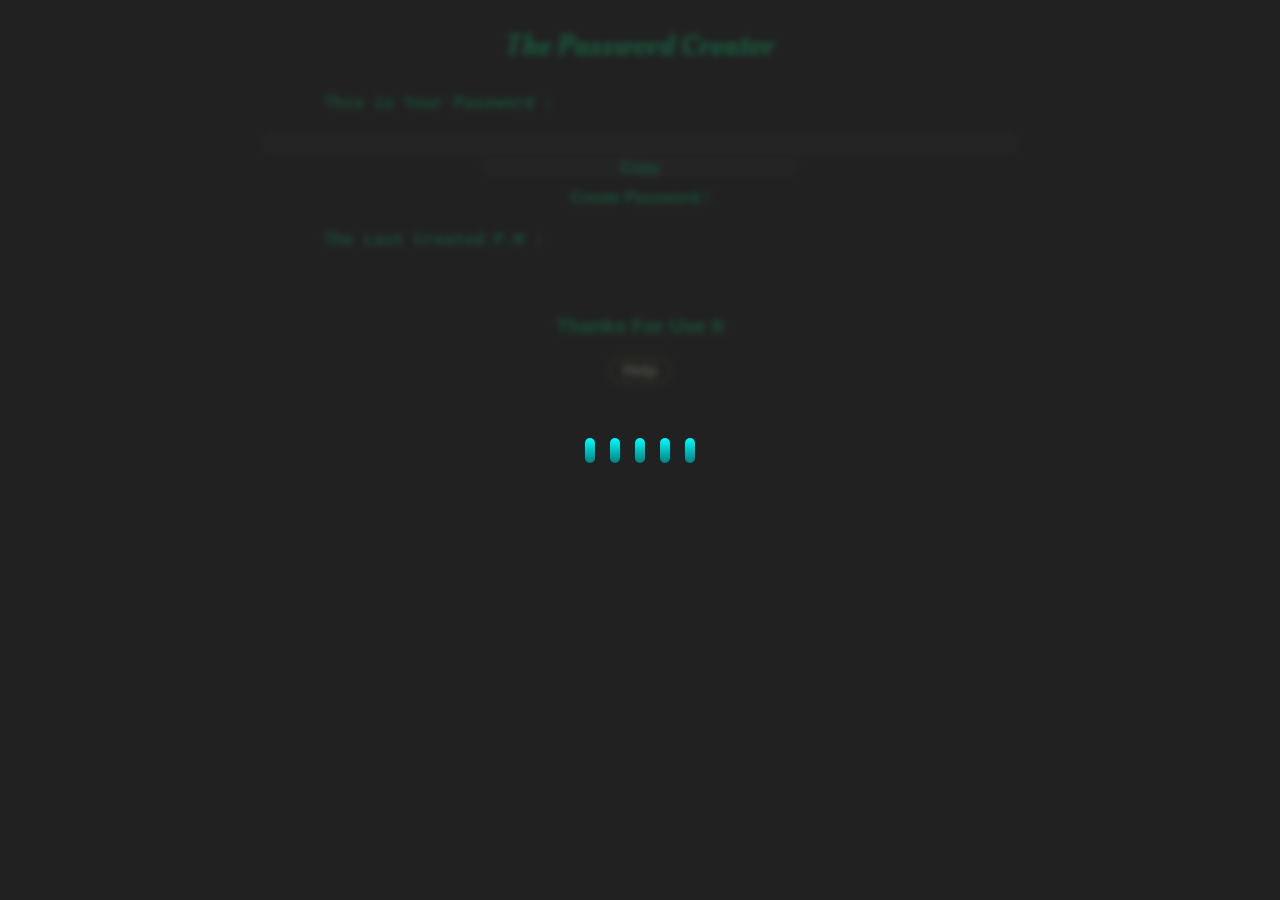
<file: index.html>
<!DOCTYPE html>
<html>
      <head><title>Password_Creator</title><meta http-equiv="Content-Type" content="text/html;charset=UTF-8"><meta name='viewport' content='width=device-width, height=device-height, initial-scale=1.0, minimum-scale=1.0'><link rel="icon" type="image/x-icon" href="https://www.bing.com/favicon.ico">
      
            <link rel="stylesheet" href="styles.css">
      </head>
      <body>
            <div class="I">
                  <h2 id="title">The Password Creator</h2>
                  <div>
                  <p style="text-align:left;" >This is Your Password : </p><input type="search" id="password" readonly ><br><input  type="button" id='copybtn' value="Copy"> 
                  </div>
                  <input id="button" type="button" onclick="createPassword()" value="Create Password !">
                  <br><p>The Last Created P.W : </p><input type="text" id="p" style="background-color: transparent;border: 0;text-align: center;font-size: medium;"></input><br><br>
                  <p id='help'>How To Use : <br><span class="space">- Click on the button 'Create Password !' to Create A Secure Password </span><br><span class='space'>- To copy your password Just click it </span> <br><span class='space'>- Repeat the topics to get a new password <br><b><center> Thanks For Use It </center></b></p><input type="button" value=" Help " onclick="help()" id='hidebtn'>
            </div>
            <div class="loader">
                  <div class="loader-bar2"></div>
                  <div class="loader-bar"></div>
                  <div class="loader-bar2"></div>
                  <div class="loader-bar"></div>
                  <div class="loader-bar2"></div>
            </div>
            

      </body>
      
      <script src="script.js"></script>
</html>
</file>
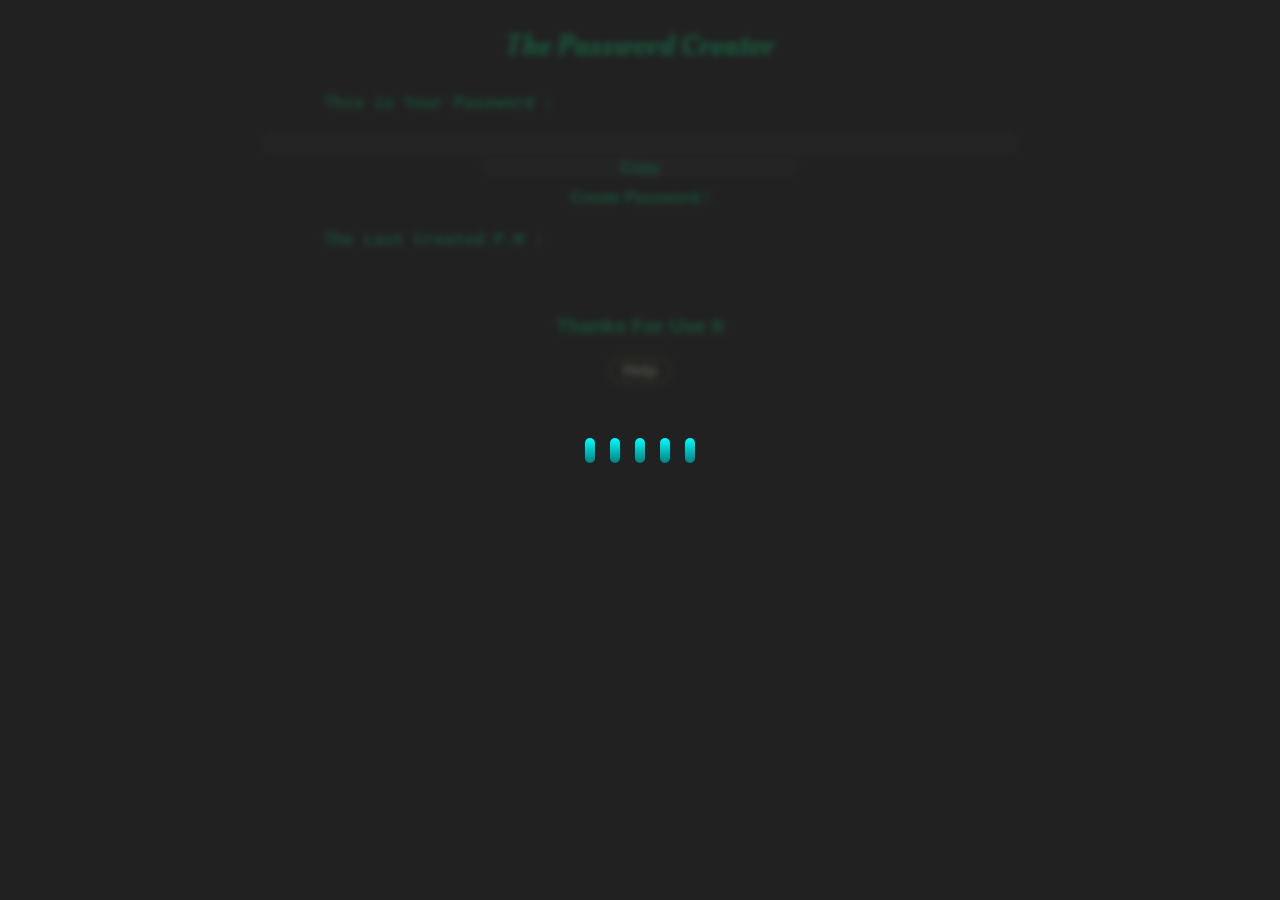
<file: main.html>
<!DOCTYPE html>
<html>
      <head><title>Password_Creator</title><meta http-equiv="Content-Type" content="text/html;charset=UTF-8"><meta name='viewport' content='width=device-width, height=device-height, initial-scale=1.0, minimum-scale=1.0'><link rel="icon" type="image/x-icon" href="https://www.bing.com/favicon.ico">
            <style>
                  
                  @import url('https://fonts.googleapis.com/css2?family=Oleo+Script&display=swap');
                  @import url('https://fonts.googleapis.com/css2?family=Inconsolata:wght@600&display=swap');
                  @import url('https://fonts.googleapis.com/css2?family=Delius+Swash+Caps:wght@400&display=swap');

                  *{
                        font-family: Delius Swash Caps ,serif , ;
                        font-weight: bold;
                        color :rgb(0,232,133);
                        outline: 0;
                  }
                  
                  
                  body{
                        background: #212121;
                        font-size:1.25rem;
                        font-family:'Consolas',Verdana,'Lucida Sans', 'Lucida Sans Regular', 'Lucida Grande', 'Lucida Sans Unicode', Verdana, sans-serif;
                        
                  }
                  #password{
                        background: #313131;
                        border:0px;
                        border-radius: 10px;
                        color: #808080;
                        text-align:center;
                        text-shadow: #202080 1px 1px;
                        font-family:'Inconsolata',monospace,'Consolas';
                        font-size: 1.25rem;
                        
                  }
                  #password , #copybtn{animation: password_animation 1s infinite;}
                  @keyframes  password_animation {
                        0%{box-shadow:rgba(43, 255, 223, 0.3) 0 0 30px;}
                        50%{box-shadow:rgba(100, 255, 23, 0.3) 0 0 15px;}
                        100%{box-shadow:rgba(43, 255, 223, 0.3) 0 0 30px;}
                  }

                  #password:focus{
                        border-radius: 10px;
                        background:linear-gradient(to right,#212125,#404040,#212125);
                        border:0px;border-color: transparent;
                        font-family: 'Inconsolata',monospace;
                  }
                  #button{
                        background: transparent;
                        border: 0rem;
                        margin-top:10px;
                  }
                  h2{
                        font-family: Oleo Script,Arial, Helvetica, sans-serif;
                        
                        transition:2s;
                                         
                        
                  }
                  
                  
                  
                  #hidebtn{
                        background-color: rgba(50, 50, 50, 0.2);
                        border:0px;
                        border-radius: 8px;
                        transition: all 0.5s;
                        box-shadow: #808030 0 0 10px;
                        color: antiquewhite;
                  }
                  #hidebtn:hover{
                        
                        background-color: rgba(50, 50, 50, 0.8);
                        box-shadow: #409090 0 0 20px;
                        color: antiquewhite;

                  }
                  #copybtn{
                        background-color: #313131;
                        border-bottom-left-radius:10px ;
                        border-bottom-right-radius:10px ;
                        border: 0px;
                        width: 25%;
                        font-size: 1rem;
                        height: auto;
                        align-items:none;
                        text-shadow: #202080 0 0 1px;
                        
                        
                  }
                  p{
                        font-family: 'Inconsolata','Consolas',verdana;
                        transition: 3s;
                        
                        text-align: start;margin-left: 25%;
                        
                  }
                  .I{
                        text-align: center;
                        align-items: center;
                        vertical-align: middle;
                  
                  }
                  input[type='button']{
                        width: auto;
                        font-size: 1rem;
                        height: auto;
                  }
                  img{
                        text-align: center;
                        align-items: center;
                        align-self: center;
                        align-content: center;
                        ruby-align: center;
                        position:absolute;
                        margin-left: 48.5%;
                        top: 0.5px;
                        transition: 1s;
                        animation: re 2s infinite;
                  }
                  .loader{
                        position: absolute;

                        display: flex;
                        justify-content: center;
                        align-items: center;
                        top: 0;
                        left: 0;
                        width: 100%;
                        height: 100%;
                        background-color: #212121c7;
                        backdrop-filter: blur(3px);
                        z-index: 20;
                        transition:all 1s;
                        
                        
                  }
                  .loader-bar{
                        width: 10px;
                        height: 25px;
                        margin: 0 10px;
                        border-radius: 5px;
                        background:linear-gradient(to top,#008080,#00ffff);
                        animation: loader-animation .8s infinite;
                  }
                  .loader-bar2{
                        width:10px;
                        height: 25px;
                        margin:0 5px;
                        
                        border-radius: 5px;
                        background:linear-gradient(to top,#008080,#00ffff);
                        animation: loader-animation2 .8s infinite;
                        
                  }
                  @keyframes loader-animation{
                        0%{transform: scale(1);}
                        50%{transform: scale(1,2);}
                        100%{transform: scale(1,1);}
                  }
                  @keyframes loader-animation2{
                        0%{transform: scale(1,2);}
                        50%{transform: scale(1,1);}
                        100%{transform: scale(1,2);}
                  }
                  
                  @media only screen and (max-width:500px){
                        p{
                              margin-left: 0.01%;
                        }

                  }
                  .space{
                        margin-left: 1rem;
                  }
            </style>

      </head>
      <body>
            <div class="I">
                  <h2 id="title">The Password Creator</h2>
                  <div>
                  <p style="text-align:left;" >This is Your Password : </p><input type="search" id="password" readonly ><br><input  type="button" id='copybtn' value="Copy"> 
                  </div>
                  <input id="button" type="button" onclick="createPassword()" value="Create Password !">
                  <br><p>The Last Created P.W : </p><input type="text" id="p" style="background-color: transparent;border: 0;text-align: center;font-size: medium;"></input><br><br>
                  <p id='help'>How To Use : <br><span class="space">- Click on the button 'Create Password !' to Create A Secure Password </span><br><span class='space'>- To copy your password Just click it </span> <br><span class='space'>- Repeat the topics to get a new password <br><b><center> Thanks For Use It </center></b></p><input type="button" value=" Help " onclick="help()" id='hidebtn'>
            </div>
            <div class="loader">
                  <div class="loader-bar2"></div>
                  <div class="loader-bar"></div>
                  <div class="loader-bar2"></div>
                  <div class="loader-bar"></div>
                  <div class="loader-bar2"></div>
            </div>
            

      </body>
      <script>
            var width = window.innerWidth;
            
            var writep = document.getElementById('password');
            var ti= document.querySelector('#p')
            
            writep.style.width=100-40+'%';

            //Notification.requestPermission();
      
            //window.setInterval(e=>{document.title = writep.value+' - Password Creator';new Notification('Now Date : '+ new Date(),{body:'Live_Time_Created-By ==> Farouk',icon:"8.png",tag:'No Reapeat'})},1000)
            
            
            setTimeout(function(){document.querySelector('.loader').style.display = 'none';window.onkeypress=function(){window.location='./Password_Maker.html'}},5000)
            
            ti.value = document.cookie.replace('EPGC=','')
            function createPassword(){
                  
                  
                  var length = 8;
                  var characters = 'abcdefghklmnopkrstuvwxyzABCDEFGHIJKLMNOPQRSTUVWXYZ1234567890._-'
                  var word ="";
                  for (var a = 0,n = characters.length;a<length;++a){
                        word += characters.charAt(Math.floor(Math.random() * n))
                  }
                  writep.value=word;var copybtn = document.getElementById('copybtn');
                  copybtn.onclick=function (){writep.select();document.execCommand('copy');alert('Your password seccesfully copied to clipboard ☺ ');}
                  document.cookie = 'EPGC'+'='+word+';'+ 'gtrgtg' + '; path= ';
                  window.confirm('We Will Create A Data For More Usage Experience !! \n - Data_Created : '+document.cookie)
                  
                  
                  
            }
           
            var p = document.getElementById('help');

            p.style.display='none';
            function help(){
                  
                  
                  if(p.style.display=='none'){
                        p.style.display='block'
                  }else{
                        p.style.display='none'
                  }
            }
            var loader = document.querySelector('.loader');
            if(loader.style.display=='flex'){
                  
            }
            
      </script>

</html>
</file>
<file: styles.css>
@import url('https://fonts.googleapis.com/css2?family=Oleo+Script&display=swap');
@import url('https://fonts.googleapis.com/css2?family=Inconsolata:wght@600&display=swap');
@import url('https://fonts.googleapis.com/css2?family=Delius+Swash+Caps:wght@400&display=swap');

*{
    font-family: Delius Swash Caps ,serif , ;
    font-weight: bold;
    color :rgb(0,232,133);
    outline: 0;
}


body{
    background: #212121;
    font-size:1.25rem;
    font-family:'Consolas',Verdana,'Lucida Sans', 'Lucida Sans Regular', 'Lucida Grande', 'Lucida Sans Unicode', Verdana, sans-serif;
    
}
#password{
    background: #313131;
    border:0px;
    border-radius: 10px;
    color: #808080;
    text-align:center;
    text-shadow: #202080 1px 1px;
    font-family:'Inconsolata',monospace,'Consolas';
    font-size: 1.25rem;
    
}
#password , #copybtn{animation: password_animation 1s infinite;}
@keyframes  password_animation {
    0%{box-shadow:rgba(43, 255, 223, 0.3) 0 0 30px;}
    50%{box-shadow:rgba(100, 255, 23, 0.3) 0 0 15px;}
    100%{box-shadow:rgba(43, 255, 223, 0.3) 0 0 30px;}
}

#password:focus{
    border-radius: 10px;
    background:linear-gradient(to right,#212125,#404040,#212125);
    border:0px;border-color: transparent;
    font-family: 'Inconsolata',monospace;
}
#button{
    background: transparent;
    border: 0rem;
    margin-top:10px;
}
h2{
    font-family: Oleo Script,Arial, Helvetica, sans-serif;
    
    transition:2s;
                        
    
}



#hidebtn{
    background-color: rgba(50, 50, 50, 0.2);
    border:0px;
    border-radius: 8px;
    transition: all 0.5s;
    box-shadow: #808030 0 0 10px;
    color: antiquewhite;
}
#hidebtn:hover{
    
    background-color: rgba(50, 50, 50, 0.8);
    box-shadow: #409090 0 0 20px;
    color: antiquewhite;

}
#copybtn{
    background-color: #313131;
    border-bottom-left-radius:10px ;
    border-bottom-right-radius:10px ;
    border: 0px;
    width: 25%;
    font-size: 1rem;
    height: auto;
    align-items:none;
    text-shadow: #202080 0 0 1px;
    
    
}
p{
    font-family: 'Inconsolata','Consolas',verdana;
    transition: 3s;
    
    text-align: start;margin-left: 25%;
    
}
.I{
    text-align: center;
    align-items: center;
    vertical-align: middle;

}
input[type='button']{
    width: auto;
    font-size: 1rem;
    height: auto;
}
img{
    text-align: center;
    align-items: center;
    align-self: center;
    align-content: center;
    ruby-align: center;
    position:absolute;
    margin-left: 48.5%;
    top: 0.5px;
    transition: 1s;
    animation: re 2s infinite;
}
.loader{
    position: absolute;

    display: flex;
    justify-content: center;
    align-items: center;
    top: 0;
    left: 0;
    width: 100%;
    height: 100%;
    background-color: #212121c7;
    backdrop-filter: blur(3px);
    z-index: 20;
    transition:all 1s;
    
    
}
.loader-bar{
    width: 10px;
    height: 25px;
    margin: 0 10px;
    border-radius: 5px;
    background:linear-gradient(to top,#008080,#00ffff);
    animation: loader-animation .8s infinite;
}
.loader-bar2{
    width:10px;
    height: 25px;
    margin:0 5px;
    
    border-radius: 5px;
    background:linear-gradient(to top,#008080,#00ffff);
    animation: loader-animation2 .8s infinite;
    
}
@keyframes loader-animation{
    0%{transform: scale(1);}
    50%{transform: scale(1,2);}
    100%{transform: scale(1,1);}
}
@keyframes loader-animation2{
    0%{transform: scale(1,2);}
    50%{transform: scale(1,1);}
    100%{transform: scale(1,2);}
}

@media only screen and (max-width:500px){
    p{
            margin-left: 0.01%;
    }

}
.space{
    margin-left: 1rem;
}
</file>
